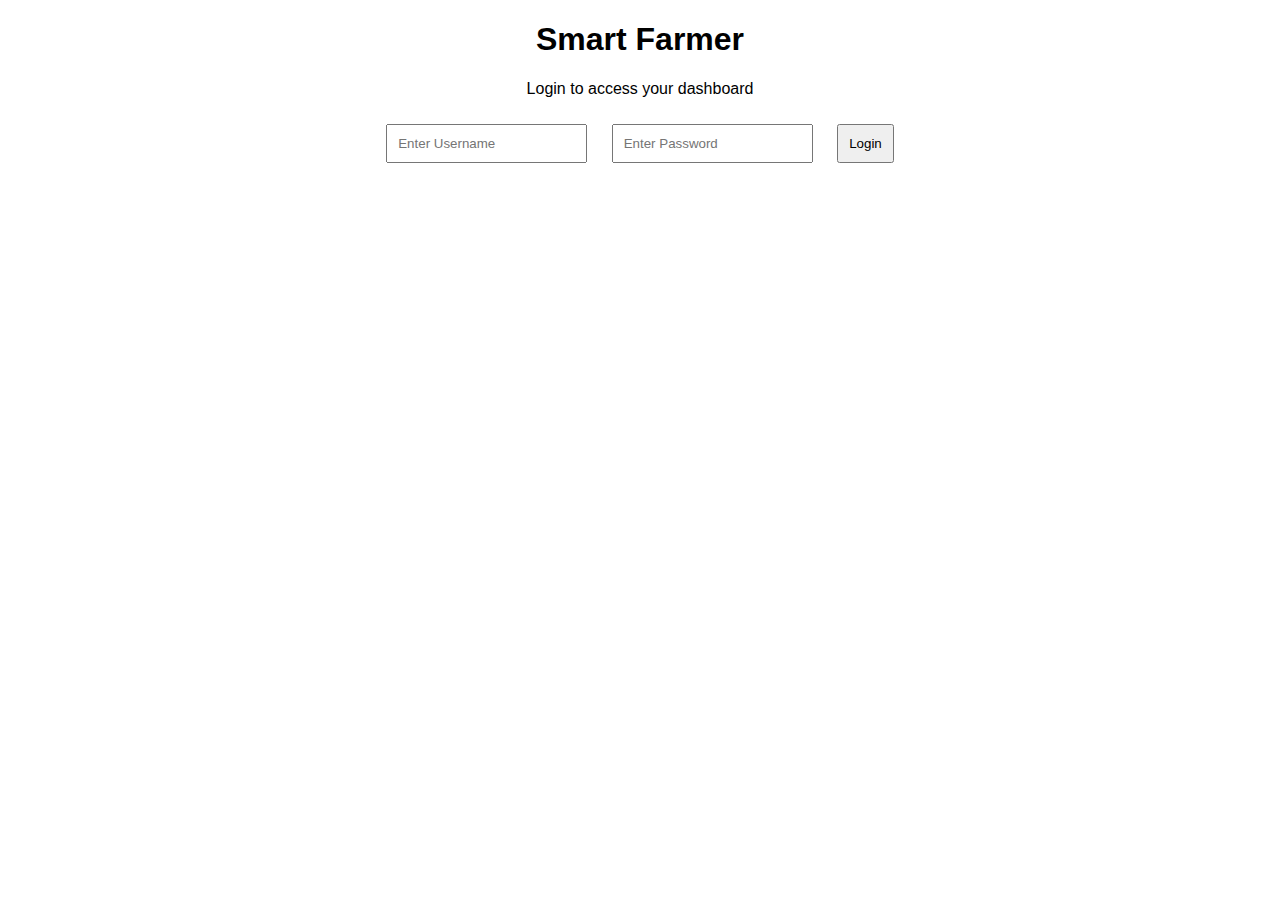
<file: index.html>
<!DOCTYPE html>
<html lang="en">
<head>
    <meta charset="UTF-8">
    <meta name="viewport" content="width=device-width, initial-scale=1.0">
    <title>Smart Farmer - Login</title>
    <link rel="stylesheet" href="styles.css">
</head>
<body>
    <div class="login-container">
        <h1>Smart Farmer</h1>
        <p>Login to access your dashboard</p>
        <form id="loginForm">
            <input type="text" id="username" placeholder="Enter Username" required>
            <input type="password" id="password" placeholder="Enter Password" required>
            <button type="submit">Login</button>
        </form>
        <p id="error-message" class="error"></p>
    </div>
    <script src="script.js"></script>
</body>
</html>
</file>
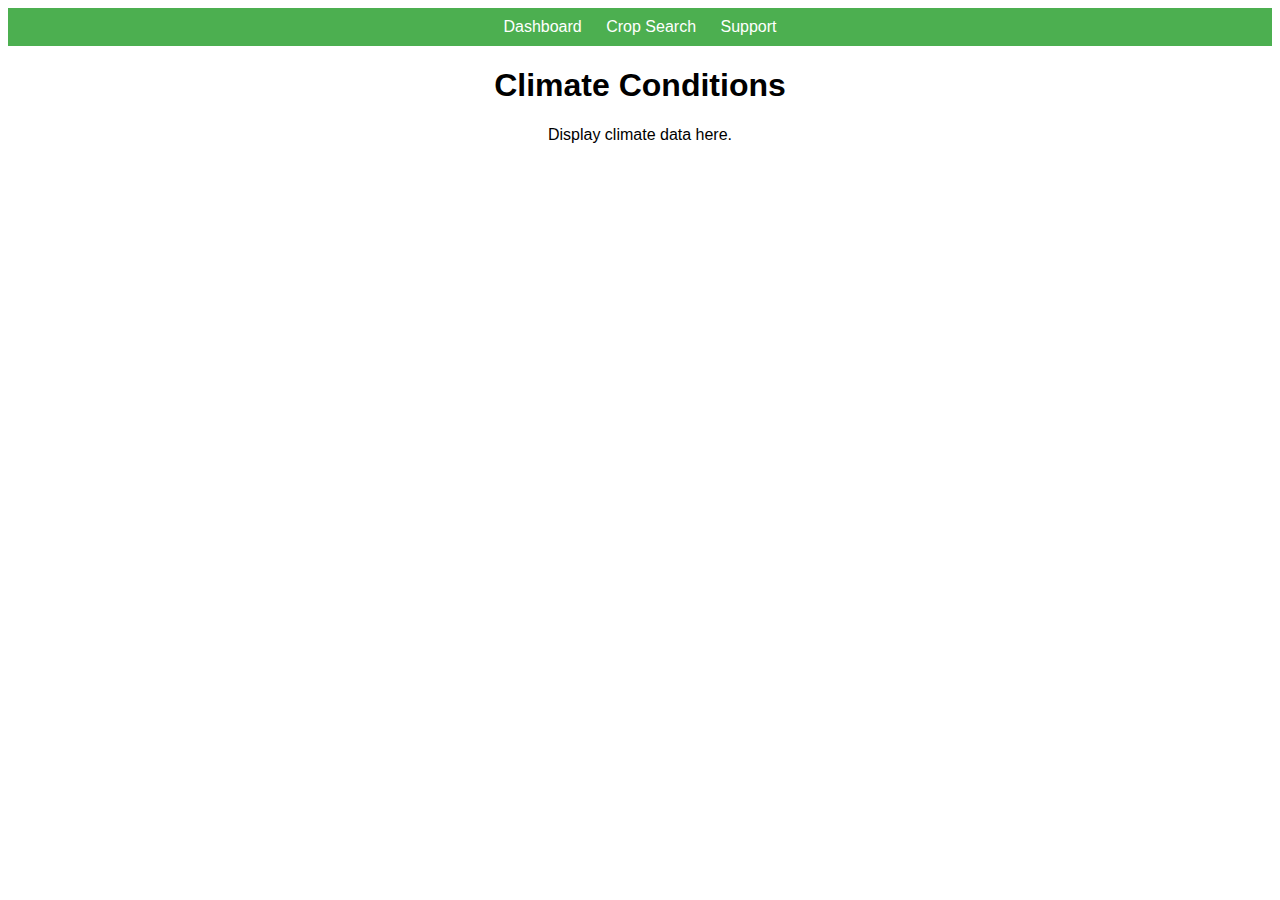
<file: climate.html>
<!DOCTYPE html>
<html lang="en">
<head>
    <meta charset="UTF-8">
    <meta name="viewport" content="width=device-width, initial-scale=1.0">
    <title>Smart Farmer - Climate</title>
    <link rel="stylesheet" href="styles.css">
</head>
<body>
    <nav>
        <a href="dashboard.html">Dashboard</a>
        <a href="crop-search.html">Crop Search</a>
        <a href="support.html">Support</a>
    </nav>
    <h1>Climate Conditions</h1>
    <p>Display climate data here.</p>
</body>
</html>
</file>
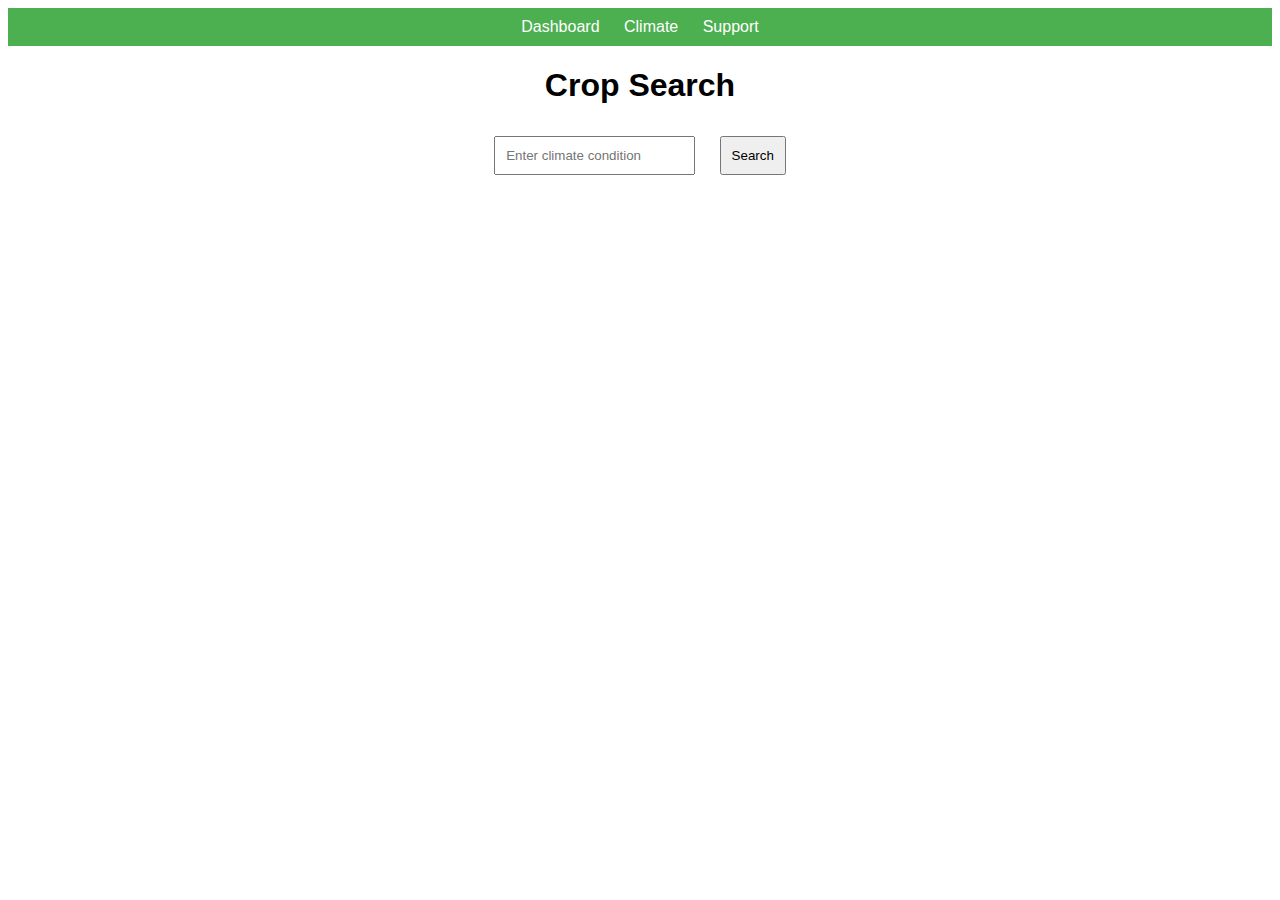
<file: crop-search.html>
<!DOCTYPE html>
<html lang="en">
<head>
    <meta charset="UTF-8">
    <meta name="viewport" content="width=device-width, initial-scale=1.0">
    <title>Smart Farmer - Crop Search</title>
    <link rel="stylesheet" href="styles.css">
</head>
<body>
    <nav>
        <a href="dashboard.html">Dashboard</a>
        <a href="climate.html">Climate</a>
        <a href="support.html">Support</a>
    </nav>
    <h1>Crop Search</h1>
    <input type="text" id="searchBar" placeholder="Enter climate condition">
    <button onclick="searchCrop()">Search</button>
    <p id="cropResult"></p>
    <script src="script.js"></script>
</body>
</html>
</file>
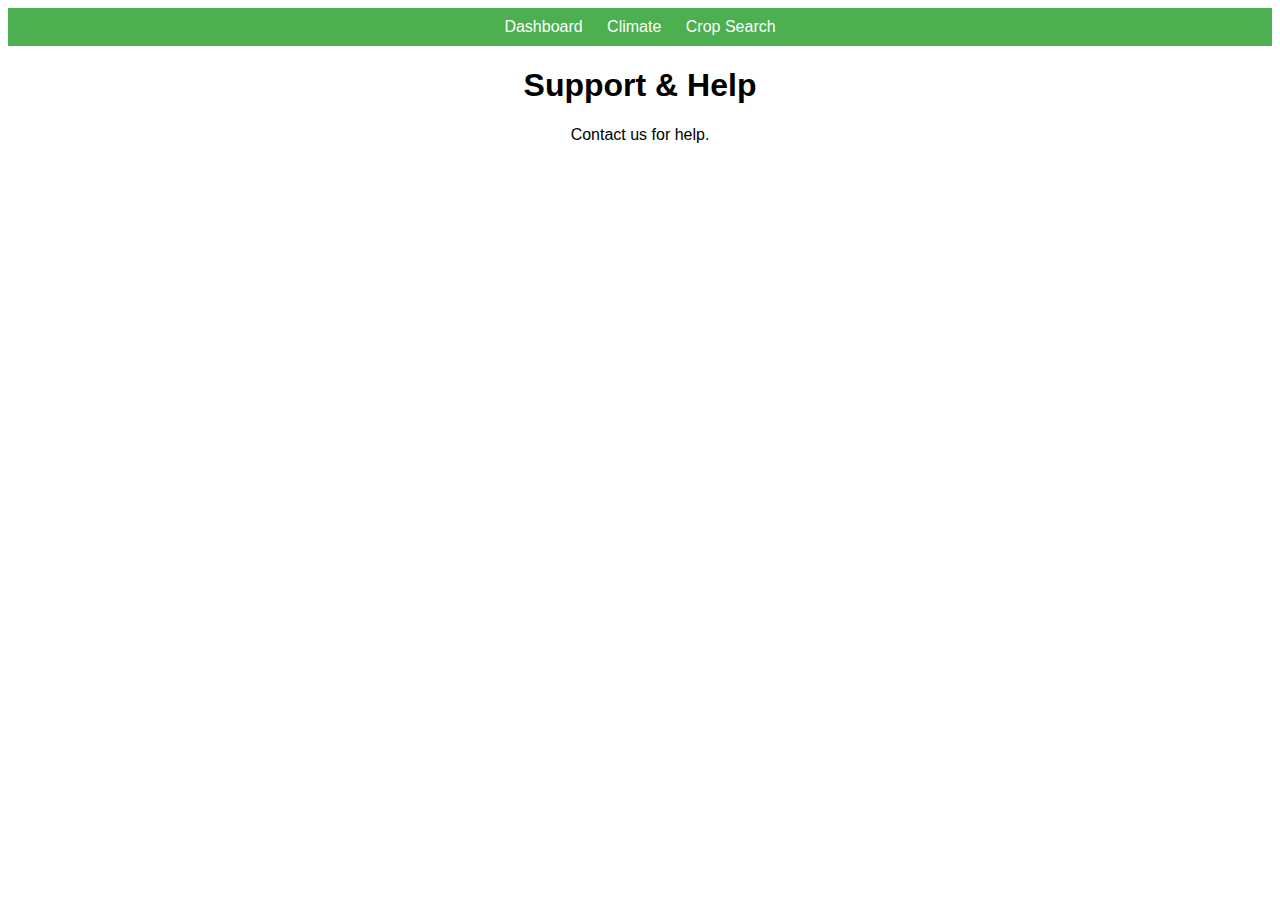
<file: support.html>
<!DOCTYPE html>
<html lang="en">
<head>
    <meta charset="UTF-8">
    <meta name="viewport" content="width=device-width, initial-scale=1.0">
    <title>Smart Farmer - Support</title>
    <link rel="stylesheet" href="styles.css">
</head>
<body>
    <nav>
        <a href="dashboard.html">Dashboard</a>
        <a href="climate.html">Climate</a>
        <a href="crop-search.html">Crop Search</a>
    </nav>
    <h1>Support & Help</h1>
    <p>Contact us for help.</p>
</body>
</html>
</file>
<file: styles.css>
body { font-family: Arial, sans-serif; text-align: center; }
nav { background: #4CAF50; padding: 10px; }
nav a { color: white; margin: 10px; text-decoration: none; }
input, button { margin: 10px; padding: 10px; }
</file>
